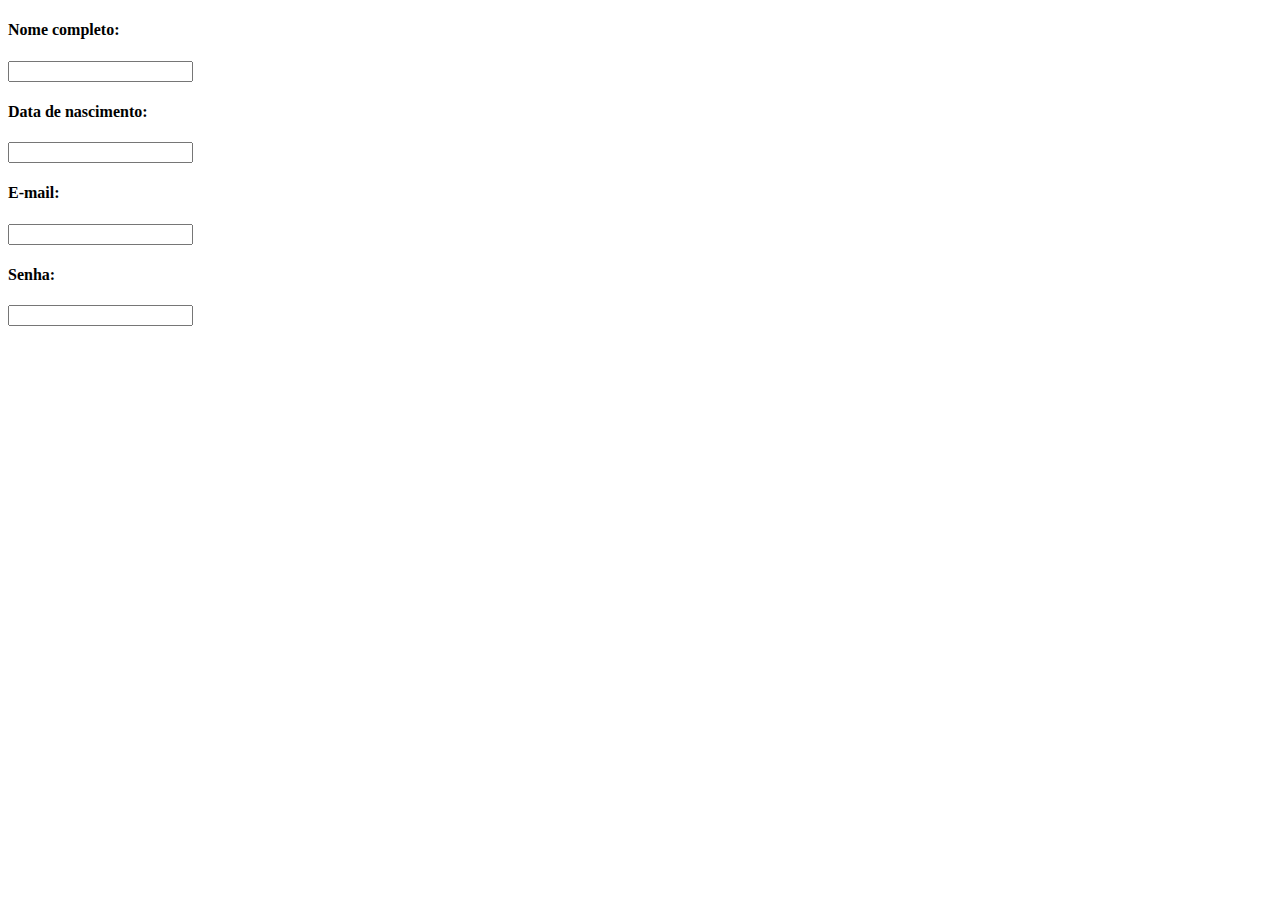
<file: cadastro.html>
<!DOCTYPE html>
<html lang="en">
<head>
    <meta charset="UTF-8">
    <meta name="viewport" content="width=device-width, initial-scale=1.0">
    <title>Cadastro</title>
</head>
<body>
    <h4>Nome completo:</h4>
    <input type="text" id="input_nomeCompleta">

    <h4>Data de nascimento:</h4>
    <input type="text" id="input_dtNasc">

    <h4>E-mail:</h4>
    <input type="text" id="input_email">
    <h4>Senha:</h4>
    <input type="password" id="input_senha" >

</body>
</html>
</file>
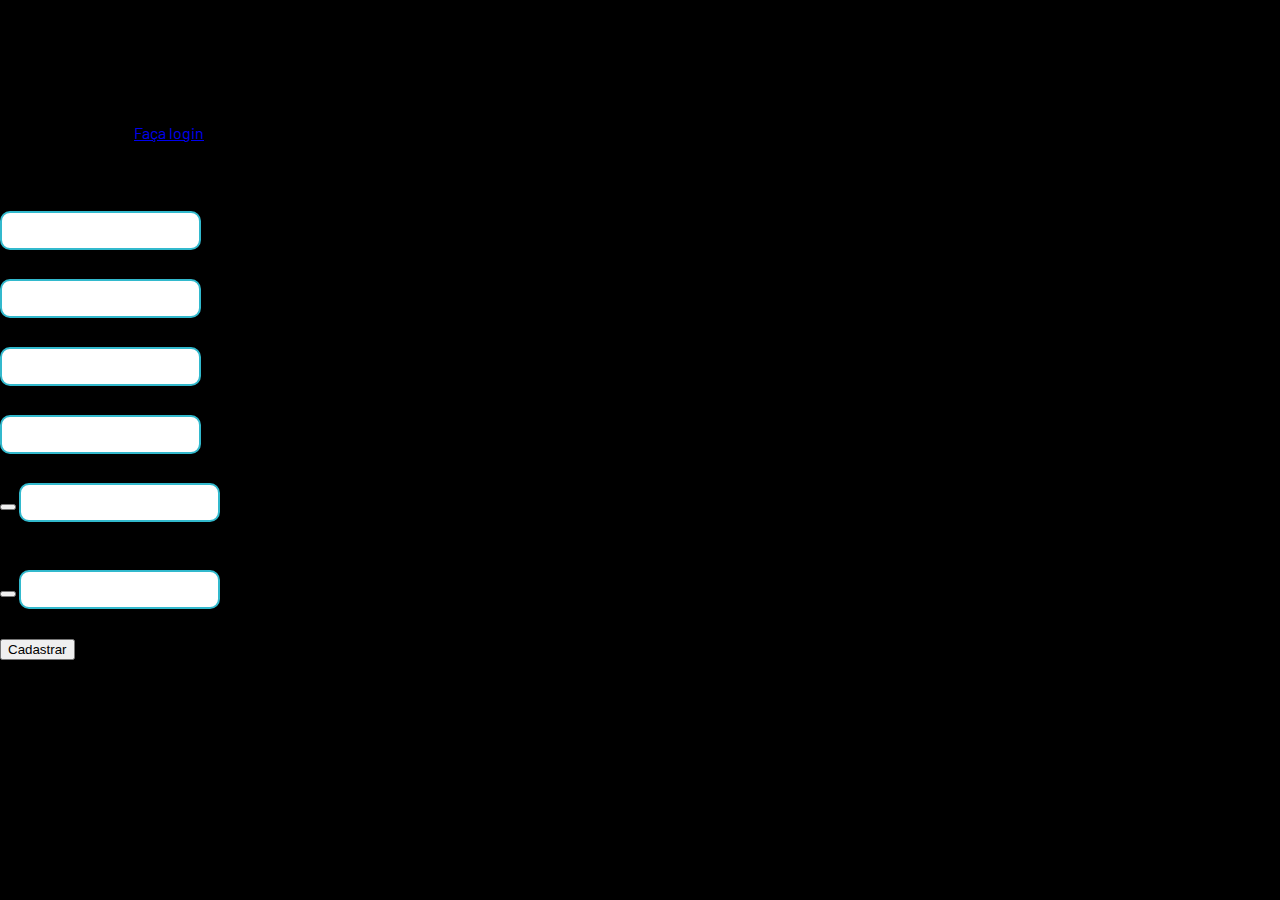
<file: public/Cadastro.html>
<!DOCTYPE html>
<html lang="pt-BR">

<head>
    <link rel="stylesheet" type="text/css" href="./css/cadastro.css">
    <meta charset="UTF-8">
    <meta name="viewport" content="width=device-width, initial-scale=1.0">
    <link rel="stylesheet" href="https://cdnjs.cloudflare.com/ajax/libs/font-awesome/6.6.0/css/all.min.css"
        integrity="sha512-Kc323vGBEqzTmouAECnVceyQqyqdsSiqLQISBL29aUW4U/M7pSPA/gEUZQqv1cwx4OnYxTxve5UMg5GT6L4JJg=="
        crossorigin="anonymous" referrerpolicy="no-referrer" />
    <title>Cadastro</title>

    <script src="./js/sessao.js"></script>
</head>

<body>
    <!-- Banner da esquerda com um card flutuante informativo -->
    <div id="banner">
        <div id="card_info">
            <h2>AviTrack</h2>
            <p>Cadastre-se agora e tenha acesso a dashboards interativas e dados essenciais
                para o controle e monitoramento de temperatura nos seus aviários.
                Garanta o bem-estar das aves, aumente sua produtividade e tome decisões baseadas em dados reais!
            </p>
            <div class="botao_irLogin">
                <span>Já tem uma conta? <a href="login.html" tabindex="-1">Faça login</a></span>
            </div>
        </div>
    </div>

    <!-- Div pai que abriga todo o conteúdo que engloba as input´s -->
    <div class="div_containerCadastro">
        <div class="div_boxCadastro">

            <h2>Criar conta</h2>

            <!-- Formulário de cadastro -->
            <form>
                <!-- Campo de CNPJ -->
                <div class="div_campoCadastro" id="div_campoCNPJ">
                    <input type="text" id="i_cnpjCadastro" oninput="formatar()" maxlength="18" required
                        autocomplete="off">
                    <div class="textoInput">
                        <i class="fas fa-solid fa-address-card"></i>
                        <span>CNPJ</span>
                    </div>
                </div>

                <!-- Campo de Razão Social -->
                <div class="div_campoCadastro" id="div_campoRazaoSocial">
                    <input type="text" id="i_razaoSocialCadastro" required autocomplete="off">
                    <div class="textoInput">
                        <i class="fas fa-solid fa-building"></i>
                        <span>Razão Social</span>
                    </div>
                </div>

                <!-- Campo de Telefone -->
                <div class="div_campoCadastro" id="div_campoTelefone">
                    <input type="text" id="i_telefoneCadastro" oninput="formatar()" maxlength="19" required
                        autocomplete="off">
                    <div class="textoInput">
                        <i class="fas fa-phone"></i>
                        <span>Número de Telefone</span>
                    </div>
                </div>

                <!-- Campo de Email -->
                <div class="div_campoCadastro" id="div_campoEmail">
                    <input type="text" id="i_emailCadastro" required autocomplete="off">
                    <div class="textoInput">
                        <i class="fas fa-solid fa-envelope"></i>
                        <span>Endereço de Email</span>
                    </div>
                </div>

                <!-- Campo de Senha -->
                <div class="div_campoCadastro" id="div_campoSenha">
                    <!-- Botão para revelar a senha -->
                    <button type="button" id="i_buttonEyeSenha" onclick="exibirSenha()" tabindex="-1">
                        <div id="iconeEyes">
                            <i class="fa fa-eye-slash" aria-hidden=" true" style="font-size: 18px;"></i>
                        </div>
                    </button>
                    <input type="password" id="i_senhaCadastro" oninput="validarSenha()" required autocomplete="off">
                    <div class="textoInput">
                        <i class="fas fa-lock"></i>
                        <span>Senha</span>
                    </div>
                </div>

                <!-- Requisítos para validar uma senha -->
                <div id="div_validarSenha">
                    <span class="span_NecSenha">A senha deve conter 8 caracteres, incluindo 1 letra maiúscula, 1 letra
                        minúscula e 1 caractere especial.</span>
                </div>


                <!-- Campo de Confirmação de Senha -->
                <div class="div_campoCadastro" id="div_campoConfirmacaoSenha">
                    <!-- Botão para revelar a senha -->
                    <button type="button" id="i_buttonEyeConfSenha" onclick="exibirConfSenha()" tabindex="-1">
                        <div id="iconeEyes">
                            <i class="fa fa-eye-slash" aria-hidden=" true" style="font-size: 18px;"></i>
                        </div>
                    </button>
                    <input type="password" id="i_confirmacaoSenhaCadastro" required autocomplete="off">
                    <div class="textoInput">
                        <i class="fas fa-lock"></i>
                        <span>Confirmação de Senha</span>
                    </div>
                </div>

            </form>

            <!-- Botão de "Cadastrar" -->
            <button onclick="cadastrar()" id="botao_login">Cadastrar</button>

        </div>
    </div>

</body>

</html>



<script>
    function formatar() { // Função para formatar o campo de CNPJ

        // Formatando o CNPJ:
        // Variáveis
        var cnpjCadastro = i_cnpjCadastro.value;
        var cnpjFormatado = "";

        // Limpando os campos para não haver problemas ao apagar o conteúdo digitado
        cnpjCadastro = cnpjCadastro.replaceAll(".", "").replaceAll("/", "").replaceAll("-", "");

        // Verificando se o CNPJ tem os caracteres necessários
        if (cnpjCadastro.length == 14) {
            // Repetição que adiciona os caracteres de espaçamento nos lugares corretos
            for (var i = 0; i < cnpjCadastro.length; i++) {
                var caractereAtual = cnpjCadastro[i];

                if (i == 1 || i == 4) {
                    cnpjFormatado += `${caractereAtual}.`
                } else if (i == 7) {
                    cnpjFormatado += `${caractereAtual}/`
                } else if (i == 11) {
                    cnpjFormatado += `${caractereAtual}-`
                } else {
                    cnpjFormatado += `${caractereAtual}`
                }
            }
            i_cnpjCadastro.value = cnpjFormatado;
        }

        // Formatando o Telefone
        // Variáveis
        var telefoneCadastro = i_telefoneCadastro.value;
        var telefoneFormatado = "";
        // Limpando os campos para não haver problemas ao apagar o conteúdo digitado
        telefoneCadastro = telefoneCadastro.replaceAll("-", "").replaceAll(" ", "").replaceAll("(", "").replaceAll(")", "");

        // Verificando se o telefone tem o tamanho necessário
        if (telefoneCadastro.length == 11) {
            // Repetição que adiciona os espaçamentos aos lugares corretos
            for (var i = 0; i < telefoneCadastro.length; i++) {
                var caractereAtual = telefoneCadastro[i];

                if (i == 0) {
                    telefoneFormatado += `+55 (${caractereAtual}`
                } else if (i == 1) {
                    telefoneFormatado += `${caractereAtual}) `
                } else if (i == 6) {
                    telefoneFormatado += `${caractereAtual}-`
                } else {
                    telefoneFormatado += `${caractereAtual}`
                }
            }
            i_telefoneCadastro.value = telefoneFormatado;
        }

    }



    // Função para exibir a senha do campo Senha ao clicar no botão
    function exibirSenha() {
        if (i_senhaCadastro.type == "password") {
            i_senhaCadastro.type = "text";
            i_buttonEyeSenha.innerHTML = `<i class="fa fa-eye" aria-hidden="true" style="color: #fff45c"></i>`;
        } else {
            i_senhaCadastro.type = "password";
            i_buttonEyeSenha.innerHTML = `<i class="fa fa-eye-slash" aria-hidden=" true"style="font-size: 18px;"></i>`;
        }
    }
    // Função para exibir a senha do campo de Confirmação de Senha    
    function exibirConfSenha() {
        if (i_confirmacaoSenhaCadastro.type == "password") {
            i_confirmacaoSenhaCadastro.type = "text";
            i_buttonEyeConfSenha.innerHTML = `<i class="fa fa-eye" aria-hidden="true" style="color: #fff45c"></i>`;
        } else {
            i_confirmacaoSenhaCadastro.type = "password";
            i_buttonEyeConfSenha.innerHTML = `<i class="fa fa-eye-slash" aria-hidden="true" style="font-size: 18px;"></i>`;
        }
    }



    // Validando todos os requisitos necessários para ter uma senha forte
    function validarSenha() {
        // Variável da senha digitada
        var senhaCadastro = i_senhaCadastro.value;
        // Variáveis que verificam o que há na senha digitada 
        var tamanhoValido = senhaCadastro.length;
        var temMaiuscula = senhaCadastro.toUpperCase() != senhaCadastro;
        var temMinuscula = senhaCadastro.toLowerCase() != senhaCadastro;
        var temEspecial = false;

        // For para passar caractere por caractere e verificar se há algum caractere especial, caso não haja, a variável "temEspecial", continua como false
        for (var i = 0; i < senhaCadastro.length; i++) {
            var caractereAtual = senhaCadastro[i];
            // Verifica se há um dos caracteres citados "!@#$%^&*()"
            if (caractereAtual == `!` || caractereAtual == `@` || caractereAtual == `#` || caractereAtual == `$` || caractereAtual == `%` || caractereAtual == `^` || caractereAtual == `&` || caractereAtual == `*` || caractereAtual == `(` || caractereAtual == `)`) {
                temEspecial = true;
            }
        }
        // Verifica se a senha atende a todos os requisitos listados
        if (tamanhoValido >= 8 && temMaiuscula && temMinuscula && temEspecial) {
            div_validarSenha.innerHTML = `<span class="span_NecSenha" style="color: green">A senha deve conter 8 caracteres, incluindo 1 letra maiúscula, 1 letra
                minúscula e 1 caractere especial.</span>`;
            return true;
        } else {
            div_validarSenha.innerHTML = `<span class="span_NecSenha" style="color: red">A senha deve conter 8 caracteres, incluindo 1 letra maiúscula, 1 letra
                minúscula e 1 caractere especial.</span>`;
            return false;
        }
    }


    // Ao clicar em "Cadastrar", verifica se todos os campos estão corretos de acordo com a Regra de Negócio
    function cadastrar() {
        // Variáveis
        var cnpjCadastro = i_cnpjCadastro.value;
        var razaoSocialCadastro = i_razaoSocialCadastro.value;
        var telefoneCadastro = i_telefoneCadastro.value;
        var emailCadastro = i_emailCadastro.value;
        var senhaCadastro = i_senhaCadastro.value;
        var confirmacaoSenhaCadastro = i_confirmacaoSenhaCadastro.value;

        // Validando se todos os campos estão preenchidos
        if (cnpjCadastro != "" && razaoSocialCadastro != "" && telefoneCadastro != "" && emailCadastro != "" && senhaCadastro != "" && confirmacaoSenhaCadastro != "") {
            // Validando se o CNPJ tem a quantidade de caracteres correta
            if (cnpjCadastro.length == 18) {
                // Validando se o telefone tem a quantidade de caracteres correta
                if (telefoneCadastro.length == 19) {
                    // Validando se o email possui um tamanho adequado e se possuí "@" e "."
                    if (emailCadastro.includes('@') && emailCadastro.includes('.') && emailCadastro.length >= 7) {
                        // Validando se a senha está adequada aos requisítos, chamando a função validarSenha()
                        if (validarSenha() == true) {
                            // Validando se a senha digitada no campo de Senha é a mesma do campo de Confirmação de Senha
                            if (senhaCadastro == confirmacaoSenhaCadastro) {
                                // Redirecionando o usuário para a página inicial com um alerta de boas vindas
                                alert(`Usuário cadastrado com sucesso! \n \nSeja bem-vindo ao AviTrack`);
                                window.location.href = "login.html"
                            } else {
                                // Caso a senha inserida no campo Senha não seja a mesma do campo Confirmação de Senha
                                alert(`As senhas não coincidem`)
                            }
                        } else {
                            // Caso a senha inserida não contenha o que é necessário
                            alert(`Preencha a senha com os requisítos necessários`)
                        }
                    } else {
                        // Caso o email não inclua `@` ou `.`
                        alert(`Email inválido`);
                    }
                } else {
                    // Caso o tamanho telefone inserido seja menor do que 19 caracteres
                    alert(`Telefone inválido`)
                }
            } else {
                // Caso o tamanho do CNPJ inserido seja menor do que 18 caracteres
                alert(`CNPJ inválido`)
            }
        } else {
            // Caso algum dos campos esteja vazio
            alert(`Preencha todos os campos!`)
        }

        // Enviando o valor da nova input
        fetch("/usuarios/cadastrar", {
            method: "POST",
            headers: {
                "Content-Type": "application/json",
            },
            body: JSON.stringify({
                // crie um atributo que recebe o valor recuperado aqui
                // Agora vá para o arquivo routes/usuario.js


                cnpjServer: cnpjCadastro,
                razaoSocialServer: razaoSocialCadastro,
                telefoneServer: telefoneCadastro,
                emailServer: emailCadastro,
                senhaServer: senhaCadastro
                // idEmpresaVincularServer: idEmpresaVincular
            }),
        })
            .then(function (resposta) {
                console.log("resposta: ", resposta);

                if (resposta.ok) {
                    cardErro.style.display = "block";

                    mensagem_erro.innerHTML =
                        "Cadastro realizado com sucesso! Redirecionando para tela de Login...";

                    setTimeout(() => {
                        window.location = "Login.html";
                    }, "2000");

                    limparFormulario();
                    finalizarAguardar();
                } else {
                    throw "Houve um erro ao tentar realizar o cadastro!";
                }
            })
            .catch(function (resposta) {
                console.log(`#ERRO: ${resposta}`);
                finalizarAguardar();
            });

        return false;
    }

</script>
</file>
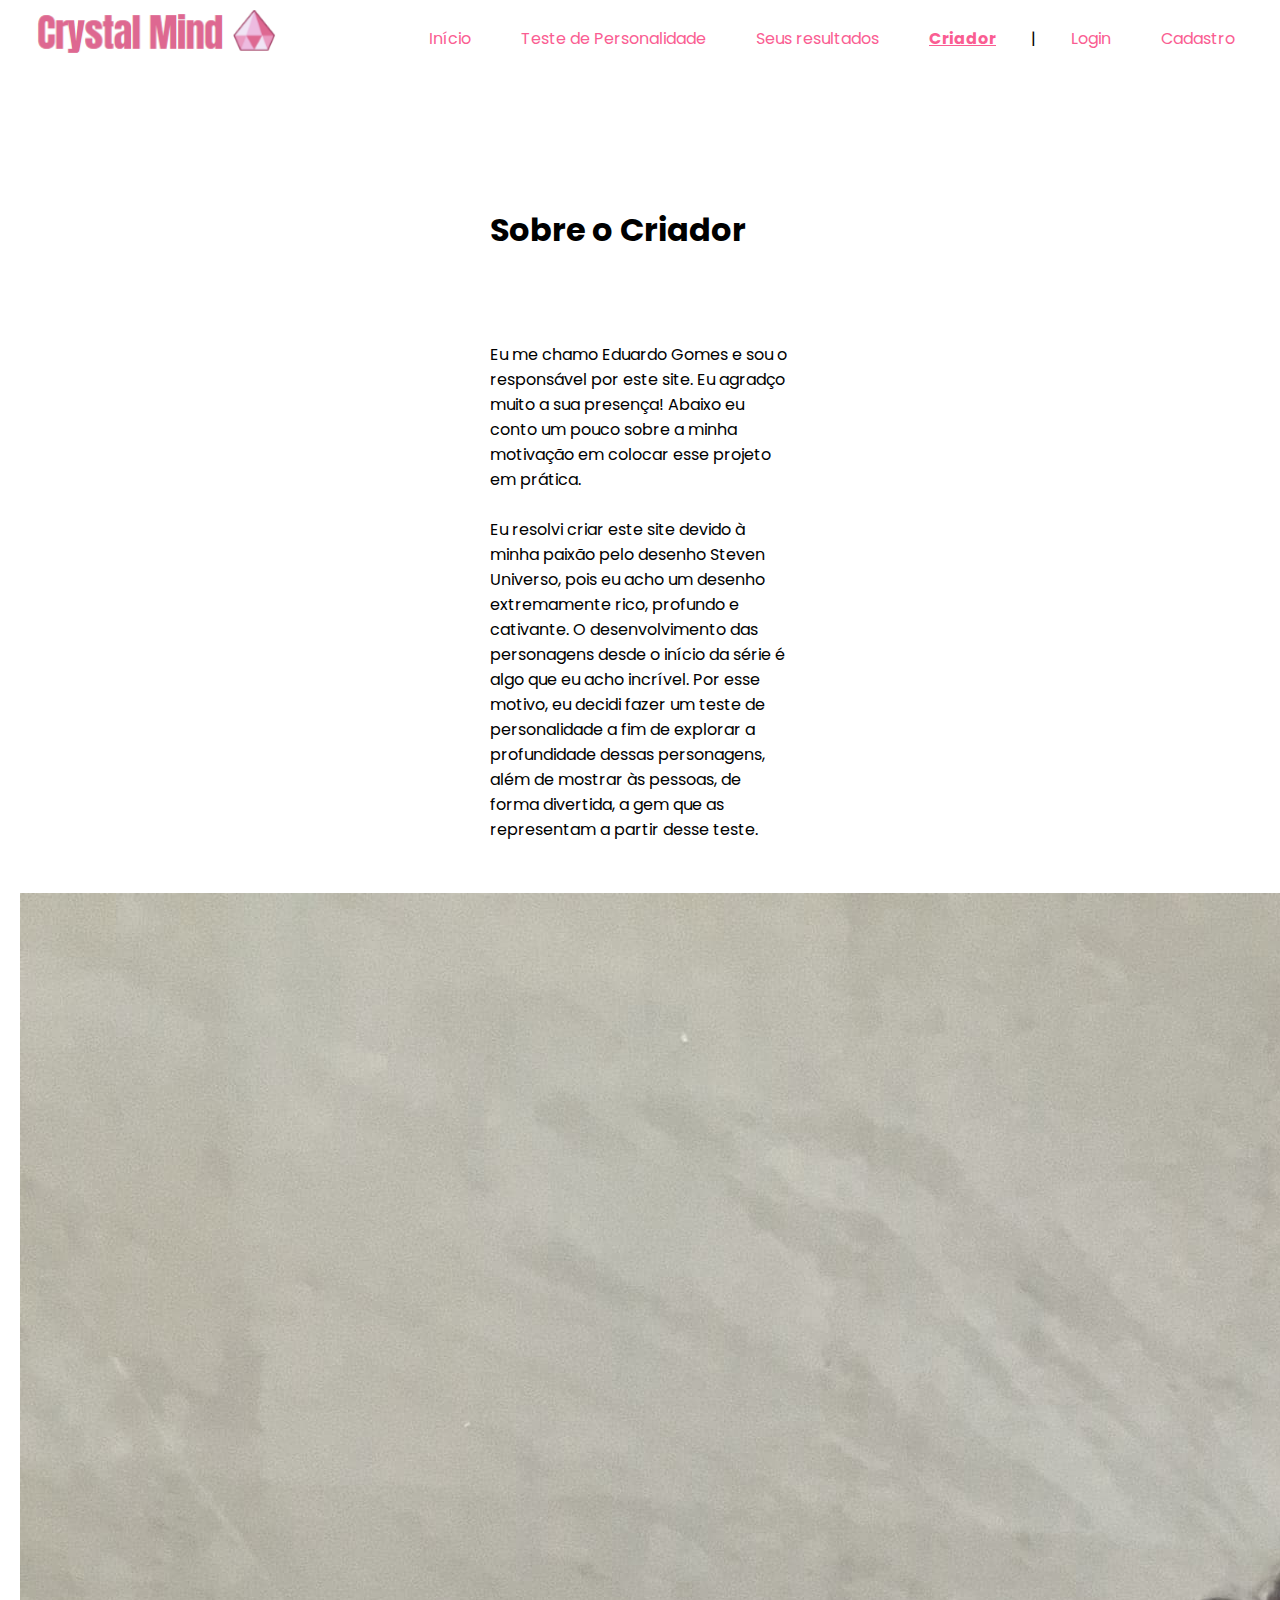
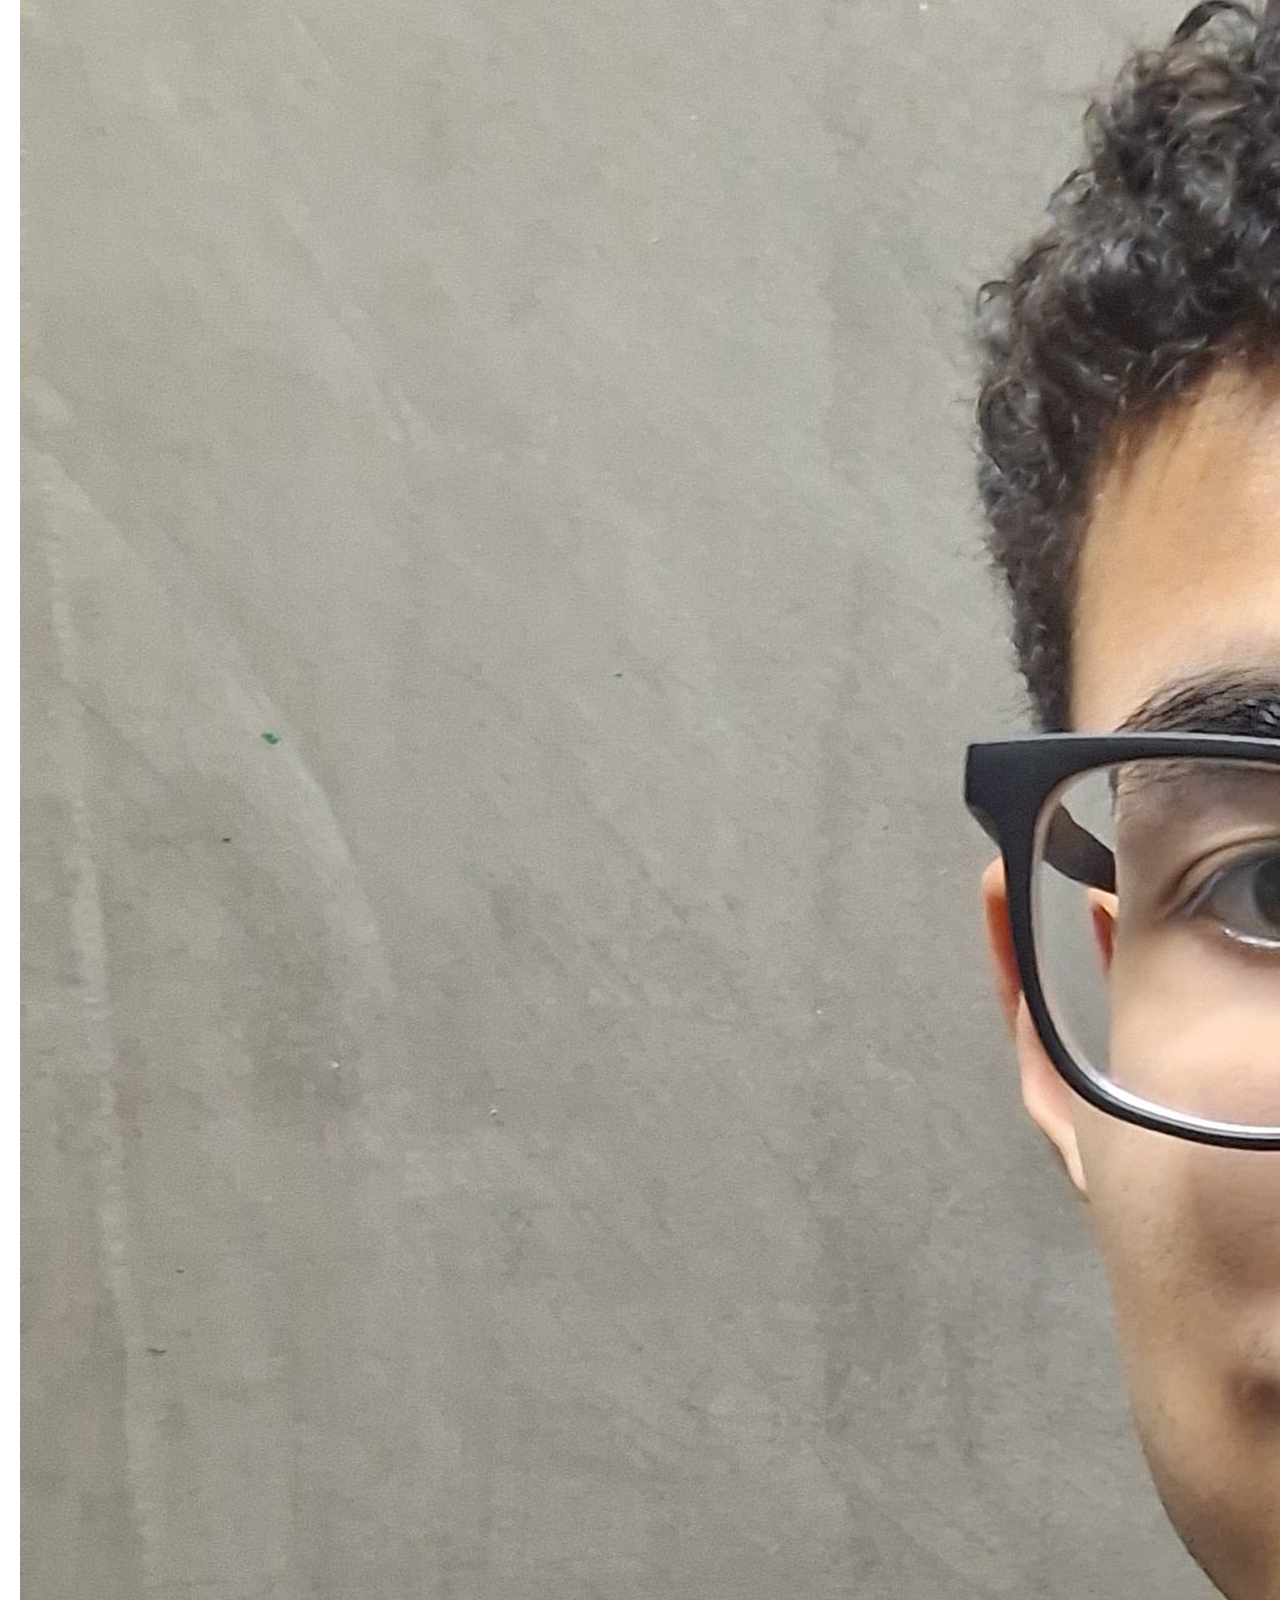
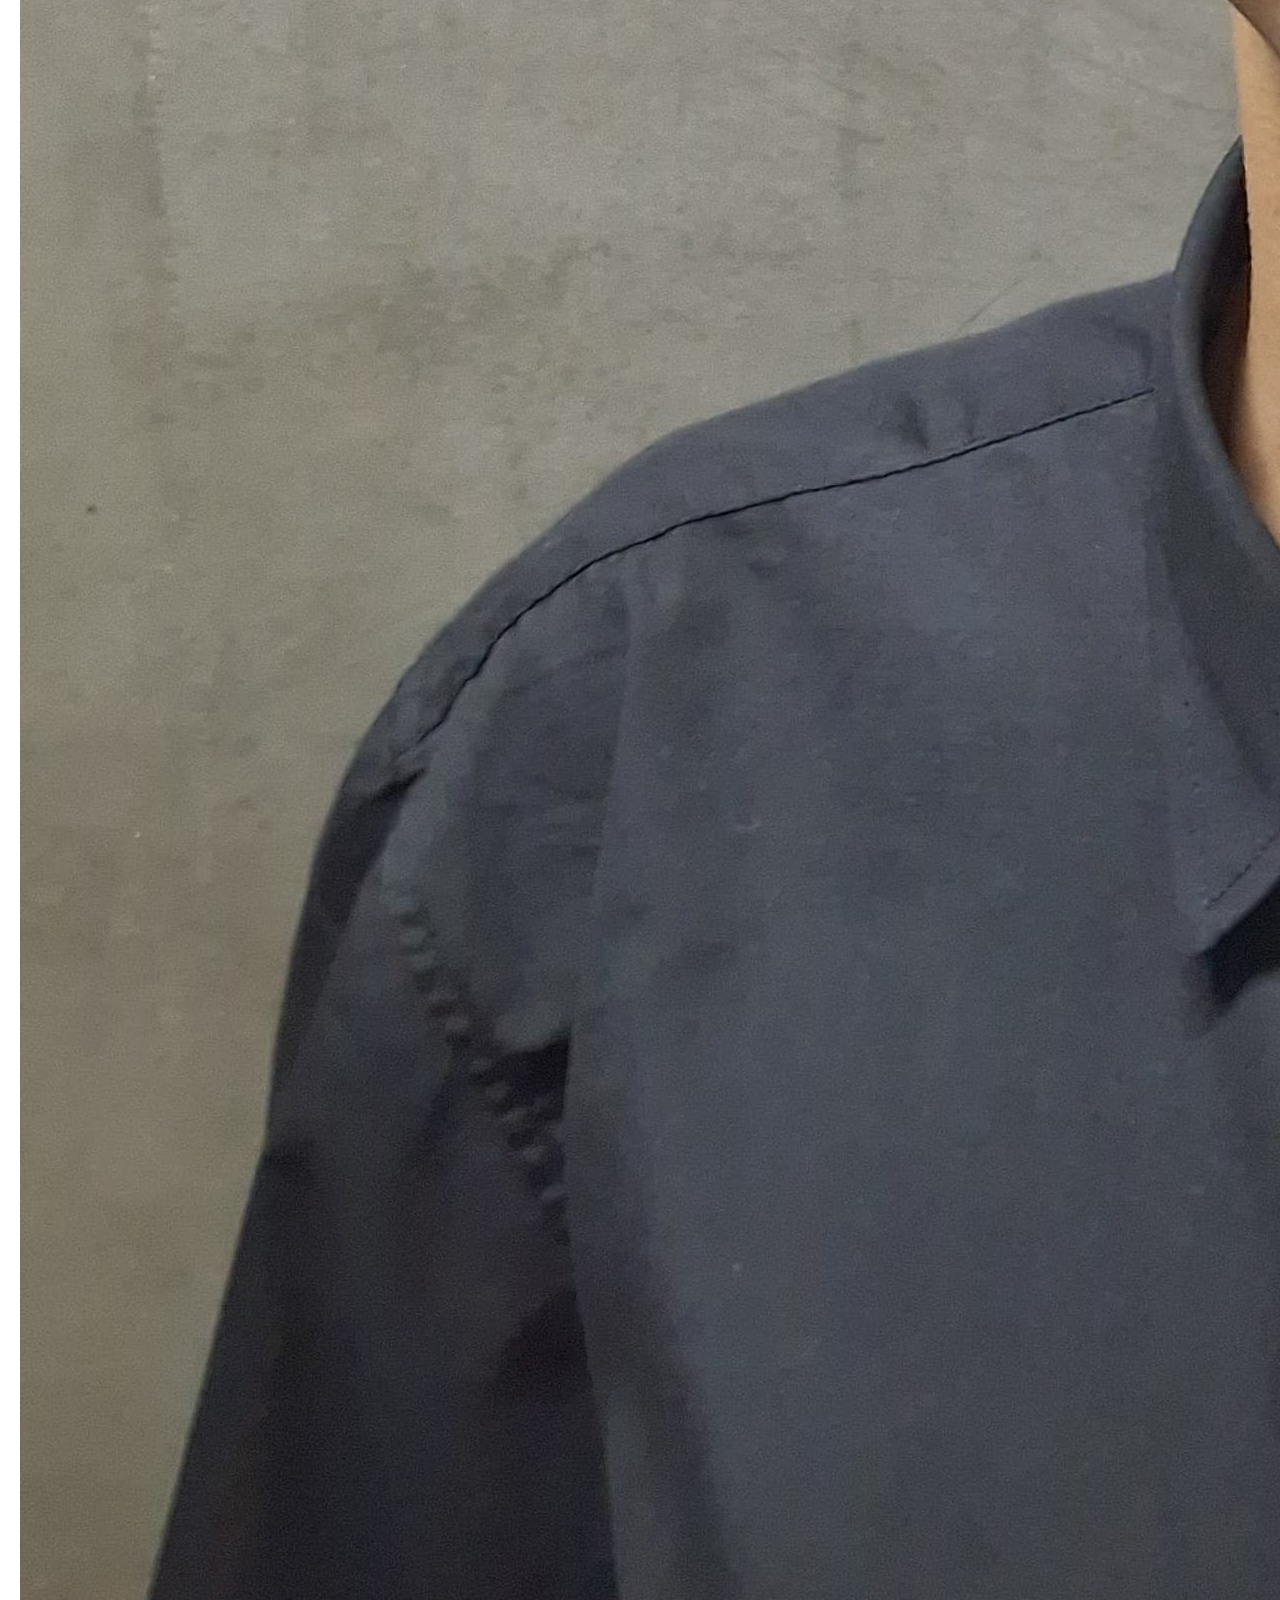
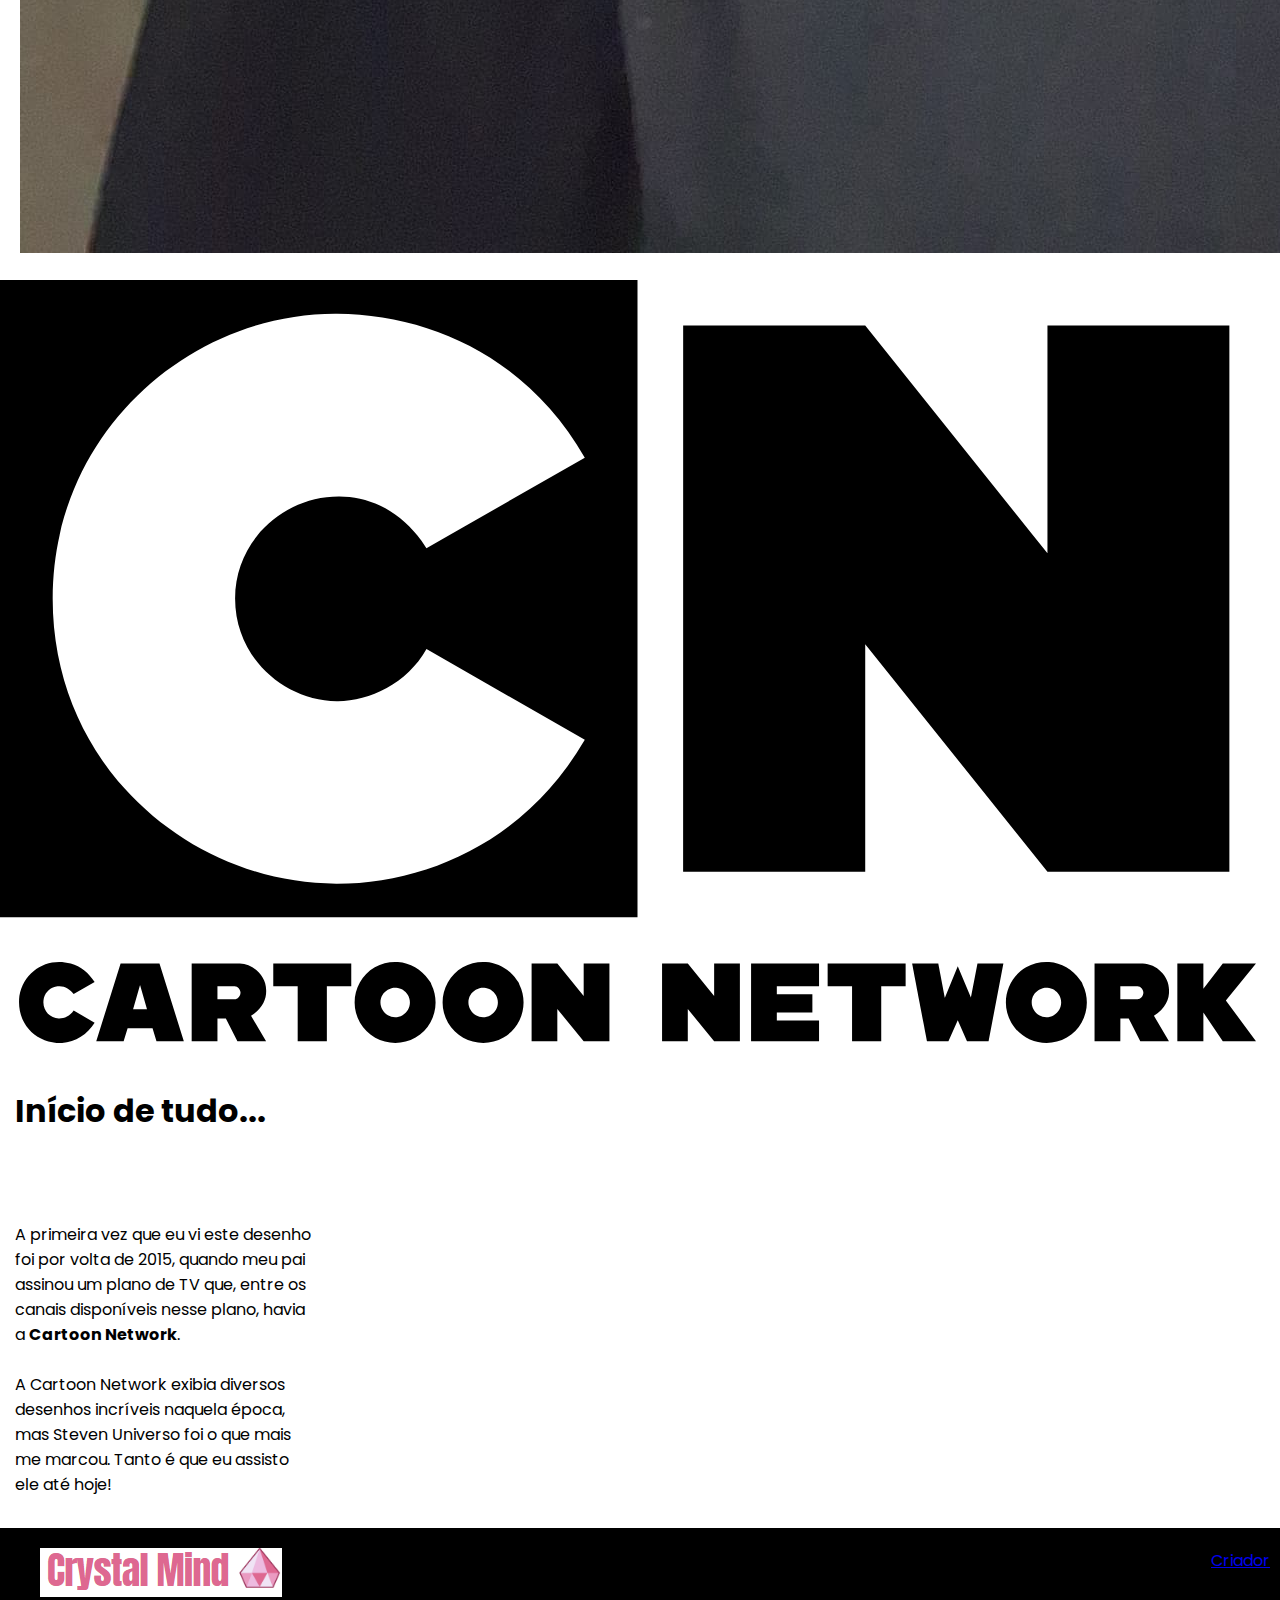
<file: public/criador.html>
<!DOCTYPE html>
<html lang="en">

<head>
    <meta charset="UTF-8" />
    <meta name="viewport" content="width=device-width, initial-scale=1.0" />
    <title>Sobre Mim</title>
    <link rel="icon" href="./Assets/crystalMindLogo.png" />

    <link rel="stylesheet" href="./css/index.css" />
</head>

<body>
    <!-- MENU -->
    <div class="header">
        <div class="logo-position">
            <div>
                <a href="index.html" class="logo">
                    <img src="Assets/crystalMindLogotipo.png" alt="Logo" />
                </a>
            </div>
        </div>

        <div class="lista">
            <div>
                <ul class="nav-list">
                    <li><a href="index.html">Início</a></li>
                    <li><a href="index.html">Teste de Personalidade</a></li>
                    <li><a href="Resultados.html">Seus resultados</a></li>
                    <li class="pagina-atual"><a href="criador.html">Criador</a></li>
                    <span>|</span>
                    <li><a href="Login.html">Login</a></li>
                    <li><a href="Cadastro.html">Cadastro</a></li>
            </div>
            </ul>
        </div>
    </div>

    <!-- INDEX SEGUNDA PARTE STEVEN UNIVERSO -->

    <div class="steven-universe">

        <div class="conteudo-steven-universe">
            <h1>Sobre o Criador</h1>
            <br> <br>
            <p>
                Eu me chamo Eduardo Gomes e sou o responsável por este site. Eu agradço muito a sua presença! Abaixo eu conto um pouco sobre a minha motivação em colocar esse projeto em prática.
                <br><br>
                Eu resolvi criar este site devido à minha paixão pelo desenho Steven Universo, pois eu acho um desenho extremamente rico, profundo e cativante. O desenvolvimento das personagens desde o início da série é algo que eu acho incrível. Por esse motivo, eu decidi fazer um teste de personalidade a fim de explorar a profundidade dessas personagens, além de mostrar às pessoas, de forma divertida, a gem que as representam a partir desse teste.
            </p>
        </div>

        <div>
            <img class="img-StevenCrystalGems" src="Assets/eduardoPerfil.jpg" alt="Steven e as Crystal Gems">
        </div>

    </div>

    <!-- INDEX TERCEIRA PARTE GEMS-->
    <div class="gems">

        <div>
            <img class="img-cartoon" src="Assets/Cartoon_Network_2010_logo.svg" alt="Steven e as Crystal Gems">
        </div>

        <div class="conteudo-steven-universe">
            <h1 id="h1_descubraSuaGem">Início de tudo...</h1>
            <br><br>
            <p>
                A primeira vez que eu vi este desenho foi por volta de 2015, quando meu pai assinou um plano de TV que, entre os canais disponíveis nesse plano, havia a <b>Cartoon Network</b>. <br><br>

                A Cartoon Network exibia diversos desenhos incríveis naquela época, mas Steven Universo foi o que mais me marcou. Tanto é que eu assisto ele até hoje!
            </p>
        </div>
    </div>

    <!-- FOOTER -->
    <footer class="footer">
        <div class="footer-left">
            <img src="Assets/crystalMindLogotipo.png" class="logo" />
        </div>

        <div>
            <p class="footer-credit">© 2025 Crystal Mind</p>
        </div>

        <div class="footer-sobre">
            <a href="#">Criador</a>
        </div>
    </footer>

</body>

</html>
</file>
<file: public/css/cadastro.css>
@import url('https://fonts.googleapis.com/css2?family=Barlow:ital,wght@0,100;0,200;0,300;0,400;0,500;0,600;0,700;0,800;0,900;1,100;1,200;1,300;1,400;1,500;1,600;1,700;1,800;1,900&display=swap');

body {
  margin: 0;
  padding: 0;
  font-family: 'Barlow', 'Segoe UI', 'Segoe UI', Tahoma, Geneva, Verdana, sans-serif;
  background-color: black;
}

:root {
  --tamanho-header: 80px;
  --tamanho-banner: calc(100vh - var(--tamanho-header) - var(--tamanho-footer) - 2px);
  --tamanho-simulador: calc(100vh - var(--tamanho-header) - var(--tamanho-footer) - 2px);
  --tamanho-login: calc(100vh - var(--tamanho-header) - var(--tamanho-footer) - 2px);
  --tamanho-footer: 65px;
}

.container {
  display: flex;
  width: 80%;
  margin: auto;
}

.header {
  height: var(--tamanho-header);
  border-bottom: 2px solid #32b9cd;
}

.header .container {
  justify-content: space-between;
  align-items: center;
  height: 100%;
}

.header a {
  text-decoration: none;
  color: #e3b062;
}

.agora {
  font-weight: 800;
}

.navbar {
  width: 300px;
  display: flex;
  align-items: center;
  justify-content: space-between;
  list-style: none;
  color: #e3b062;
}

.titulo {
  color: #32b9cd;
  width: fit-content;
  font-weight: 500;
}

.header h1 {
  margin: 0;
}

/* BANNER */

.banner {
  height: var(--tamanho-banner);
  color: white;
  background-image: url('../assets/imgs/bg-jelly-fish-para-home.png');
  background-size: cover;
}

.banner .container {
  justify-content: center;
  align-items: center;
  height: 100%;
}

.banner .container p {
  width: 50%;
  margin: 0;
  padding: 0;
  font-size: 36px;
}

.banner .container span {
  font-weight: 800;
}

/* MISSÃO VISÃO VALORES */

.social {
  background-color: #e5e5e5;
  display: flex;
}

.social .container {
  justify-content: center;
}

.box img {
  width: 170px;
}

.social .container .boxes {
  display: flex;
  justify-content: space-between;
  width: 100%;
  padding: 30px 0;
}

.social p {
  text-align: center;
}

.box {
  display: flex;
  flex-direction: column;
  align-items: center;
}

/* FOOTER */

.footer {
  background-color: #32b9cd;
  height: 150px;
  color: #fff;
  display: flex;
  font-size: 15px;
}

.footer .container {
  justify-content: center;
  text-align: center;
}

.footer .container .version {
  font-size: 12px;
}

/* LOGIN */

.login {
  height: var(--tamanho-login);
  background-image: url('../assets/imgs/bg-jelly-fish-para-home.png');
  background-size: cover;
}

.login .container {
  justify-content: center;
  align-items: center;
  height: 100%;
}

.card {
  width: 50%;
  background-color: #e5e5e5;
  border-radius: 10px;
  display: flex;
  align-items: center;
  justify-content: space-evenly;
  color: palevioletred;
  flex-direction: column;
  height: fit-content;
  padding: 20px 0;
}

.card h2 {
  margin: 0;
  font-size: 30px;
}

.formulario {
  display: flex;
  height: 90%;
  width: 80%;
  justify-content: space-around;
  flex-direction: column;
}

.formulario span {
  font-size: 15px;
  font-weight: 800;
}

.formulario input {
  border: 2px solid #32b9cd;
  text-align: center;
  border-radius: 10px;
  margin: 0;
}

.formulario select {
  border: 2px solid #32b9cd;
  background-color: white;
  color: gray;
  height: 36px;
  text-align: center;
  border-radius: 10px;
  margin: 0;
}

.campo {
  display: flex;
  flex-direction: column;
  justify-content: start;
  padding: 5px 0;
}

.botao {
  cursor: pointer;
  font-family: "Barlow", sans-serif;
  border: 0;
  border-radius: 5px;
  font-weight: 600;
  font-size: 18px;
  color: #fff;
  background-color: #ED145B;
  width: 120px;
  height: 30px;
  align-self: center;
  margin-top: 20px;
}

.loading-div {
  width: 50px;
  display: none;
}

.loading-div img {
  height: 50px;
  width: 50px;
}

#div_erros_login {
  display: none
}

/* FORMULARIO */

.alerta_erro{
  display: flex;
  justify-content: flex-end;
}

.card_erro {
  display: none;
  background-color: #fff;
  color: black;
  width: 230px;
  position: fixed;
  border-radius: 4px;
  border: #ED145B 3px solid;
  padding: 10px;
  margin-right: 10%;
}

.card_erro #mensagem_erro{
  font-weight: 500;
  font-size: 20px;
}

.formulario .tipo_campo {
  font-size: 20px;
  font-weight: 600 !important;
}

.formulario {
  display: flex;
  flex-direction: column;
}

input {
  margin-bottom: 10px;
  border: 2px solid #32b9cd;
  padding: 10px;
  text-align: center;
  border-radius: 10px;
}

.btn {
  font-family: "Barlow", sans-serif;
  border: 0;
  border-radius: 5px;
  font-weight: 600;
  font-size: 18px;
  padding: 10px 15px;
  color: white;
  background-color: #ED145B;
  width: 120px;
  align-self: center;
  margin-top: 5px;
}

.loading-div {
  width: 50px;
  margin: auto;
  display: none;
}

.loading-div img {
  height: 50px;
  width: 50px;
}

/* SIMULADOR */

.simulador {
  color: white;
}

.simulador .container {
  flex-direction: column;
  overflow: scroll; 
  height: var(--tamanho-simulador);
}

/* ALERTA */

#alerta {
  position: absolute;
  right: 0;
  bottom: 0;
}

.mensagem-alarme {
  background-color: white;
  border-radius: 5px;
  width: 300px;
  height: 80px;
  margin: 10px;
  padding: 10px 0;
  display: flex;
  justify-content: space-evenly;
  align-items: center;
}

.mensagem-alarme h3 {
  font-size: 14px;
  margin: 0;
}

.mensagem-alarme .informacao {
  width: 66%;
}

.alarme-sino {
  width: 48px;
  height: 48px;
  animation-name: bell;
  animation-duration: 4s;
  background-image: url('https://cdn-icons-png.flaticon.com/512/1157/1157000.png');
  background-size: cover;
  animation-iteration-count: infinite;
}

@keyframes bell {
  0%   {transform: rotate(25deg)}
  25%  {transform: rotate(-25deg)}
  50%  {transform: rotate(25deg)}
  75%  {transform: rotate(-25deg)}
  100% {transform: rotate(25deg)}
}
</file>
<file: public/css/index.css>
@import url('https://fonts.googleapis.com/css2?family=Poppins:wght@300;400;600&display=swap');

:root {
  --azul: #32b9cd;
  --rosa: #fa5d92;
  --branco: #ffffff;
  --preto: #000000;
  --cinza: #141414;
  --cinzaescuro: #080808;
}

body {
  background-color: #ffffff;
  margin: 0;
  padding: 0;
  font-family: "Poppins";
  overflow-x: hidden;


}

/* ------------------------------------ MENU -------------------------------- */
.header {
  position: fixed;
  top: 0;
  left: 0;
  width: 100%;
  background-color: rgb(255, 255, 255);
  z-index: 1000;
  display: flex;
  justify-content: space-between;
}


/* .navbar {
  display: flex;
  align-items: center;
  padding: 10px 30px;
} */

.logo-position {
  display: flex;
  justify-content: flex-start;
  align-items: center;
  padding: 10px 30px;
}

.lista {
  display: flex;
  justify-content: flex-end;
  align-items: center;
  padding: 10px 30px;

}


.logo img {
  height: 50px;
}

.nav-list {
  list-style: none;
  display: flex;
  gap: 20px;
  padding: 0;
  margin: 0;
}

.nav-list li a {
  padding: 10px 15px;
  border: none;
  border-radius: 8px;
  color: var(--rosa);
  text-decoration: none;
  transition: 0.3s;
  background-color: transparent;
}

.nav-list li a:hover {
  background-color: var(--rosa);
  color: rgb(255, 255, 255);
  border: 2px solid var(--rosa);
}

.pagina-atual {
  text-decoration: underline;
  font-weight: bolder;
  color: var(--rosa);
}

/* -------------------------------INDEX PRIMEIRA PARTE----------------------------------- */
.conteudoinicial {
  padding: 100px;
  padding-top: 200px;
}
.conteudoinicial button{
  width: 180px;
  height: 50px;
  background-color: rgba(255, 255, 255, 0.628);
  border-radius: 200px;
  color: #000000b5;
  font-size: 17px;
  font-weight: bolder;
}

.img-backgroundBeach {
  width: 100%;
  z-index: -1;
  position: absolute;
  top: 0;
  left: 0;
}

/* .bloco-conteudo {
  display: flex;
  align-items: center;
  justify-content: space-between;
  gap: 30px;
} */

.titulo {
  color: rgb(255, 255, 255);
  font-size: 70px;
  font-weight: bolder;
}

.subtitulo {
  
  color: rgb(255, 255, 255);
  font-size: 25px;
  font-weight: normal;
}

/* .galinha {
  position: absolute;
  top: 97px;
  right: 0;
  z-index: 1;
}

.galinha img {
  height: 370px;
  display: block;
} */

/* .linha-sobreposta {
  position: absolute;
  top: calc(170px + 300px - 4px);
  left: 0;
  width: 100vw;
  height: 2px;
  background-color: var(--cinzaescuro);
  z-index: 2;
} */


/* -------------------------------INDEX SEGUNDA PARTE----------------------------------- */
.steven-universe {
  margin-top: 150px;
  display: flex;
  justify-content: space-around;
  flex-wrap: wrap;
  padding: 20px;
  gap: 20px;
}

.conteudo-steven-universe {

  flex: 1 1 250px;
  max-width: 300px;
  padding: 15px;
  text-align: left;
}

.beneficiosimg img {
  width: 40px;
  height: 40px;
  margin-bottom: 10px;
  margin-left: 20px;
}

.titulobeneficios p {
  color: var(--branco);
  font-weight: bold;
  font-size: 14px;
  margin: 5px 0;
  margin-left: 20px;
}

.textobeneficios p {
  color: var(--amarelo);
  font-size: 15px;
  margin: 0;
  margin-left: 20px;
}

span {
  color: var(--amarelo);
}

.excelenciatitulo {
  color: var(--branco);
  background-color: var(--preto);
  width: 100%;
  padding: 20px;

}

.excelenciatitulo h4 {
  margin-left: 40px;
}

.excelencia-sensores-div {
  padding: 30px 30px;
  color: var(--branco);
}

.titulo-sessao {
  color: var(--branco);
  margin-bottom: 40px;
  font-weight: bold;
  margin-left: 30px;
  text-align: left;
}

.excelencia-sensores {
  display: flex;
  justify-content: space-between;
  align-items: center;
  padding: 40px;
  flex-wrap: wrap;
  gap: 40px;
}

.lado-esquerdo {
  flex: 1;
  min-width: 250px;
  color: var(--branco);
  font-size: 22px;
  line-height: 1.6;
}

.lado-esquerdo img {
  width: 70px;
  margin-bottom: 15px;
}

.lado-direito {
  flex: 1;
  display: grid;
  grid-template-columns: repeat(auto-fit, minmax(280px, 1fr));
  gap: 25px;
}

.card {
  background-color: var(--amarelo);
  padding: 20px;
  border-radius: 12px;
  transition: transform 0.3s ease, box-shadow 0.3s ease;
  box-shadow: 0px 4px 8px rgba(0, 0, 0, 0.2);
  color: #000;
}

.card:hover {
  transform: translateY(-10px);
  box-shadow: 0px 15px 25px rgba(0, 0, 0, 0.3);
}

.card h4 {
  margin-bottom: 10px;
  font-size: 18px;
  font-weight: bold;
}

.card p {
  font-size: 13px;
  line-height: 1.4;
}

.entenda-funcionamento {
  background-color: var(--preto);
}

.conteudo-entenda {
  background-color: var(--preto);
}

.entenda {
  display: flex;
  justify-content: start;
  width: 100%;
  background-color: var(--preto);
  padding: 20px 20px;
  text-align: left;
}

.entenda h2 {
  color: var(--branco);
  margin-bottom: 20px;
  margin-left: 30px;
}

.entenda h4 {
  color: var(--branco);
  margin-left: 30px;

}

.entenda p {
  color: var(--amarelo);
  font-size: 15px;
  max-width: 600px;
  margin-left: 30px;
}

.section-content {
  background-image: url("Imagens/background.png"), linear-gradient(to top left, #000 35%, #141414 100%);
  background-size: cover;
  background-repeat: no-repeat;
  margin-left: 50px;
  padding: 40px 20px;
  background-position: right -30px bottom;
}


.step {
  margin-bottom: 60px;
}

.step h2::before {
  content: none;
}

.seta {
  width: 50px;
  height: 50px;
  margin-right: 10px;
}

.step h2 {
  color: var(--branco);
  margin-bottom: 10px;
  display: flex;
  align-items: left;
}

.step p {
  font-size: 15px;
  color: var(--branco);
  max-width: 700px;
}

.zero-margin {
  margin: 0;
}

.footer {
  background-color: #000;
  color: var(--amarelo);
  display: flex;
  justify-content: space-between;
  flex-wrap: wrap;
  padding: 20px 10px;
  border-top: 1px solid var(--amarelo);
}

.footer-left {
  display: flex;
  flex-direction: column;
  align-items: flex-start;
  margin-left: 30px;
  max-width: 200px;
  margin-bottom: 10px;
}

.logoGalinha {
  width: 80px;
  margin-bottom: 10px;
  margin-left: 30px;
}

.footer-credit {
  font-size: 12px;
  margin-left: 30px;
  color: var(--amarelo);
}

.footer-links {
  display: flex;
  flex: 1;
  justify-content: space-around;
  flex-wrap: wrap;
  gap: 20px;
}

.footer-col {
  min-width: 140px;
}

.footer-col strong {
  font-size: 14px;
  margin-bottom: 10px;
  display: block;
  color: var(--amarelo);
}

.footer-col p {
  font-size: 13px;
  color: var(--branco);
  margin: 4px 0;
  cursor: pointer;
  transition: color 0.2s ease;
}

.footer-col p:hover {
  color: var(--amarelo);
  text-decoration: underline;
}

.social-icons {
  margin-top: 10px;
  display: flex;
  gap: 20px;
}

.social-icons img {
  width: 28px;
  height: 28px;
  transition: transform 0.3s ease;
  cursor: pointer;
}

.social-icons img:hover {
  transform: scale(1.2);
}
</file>
